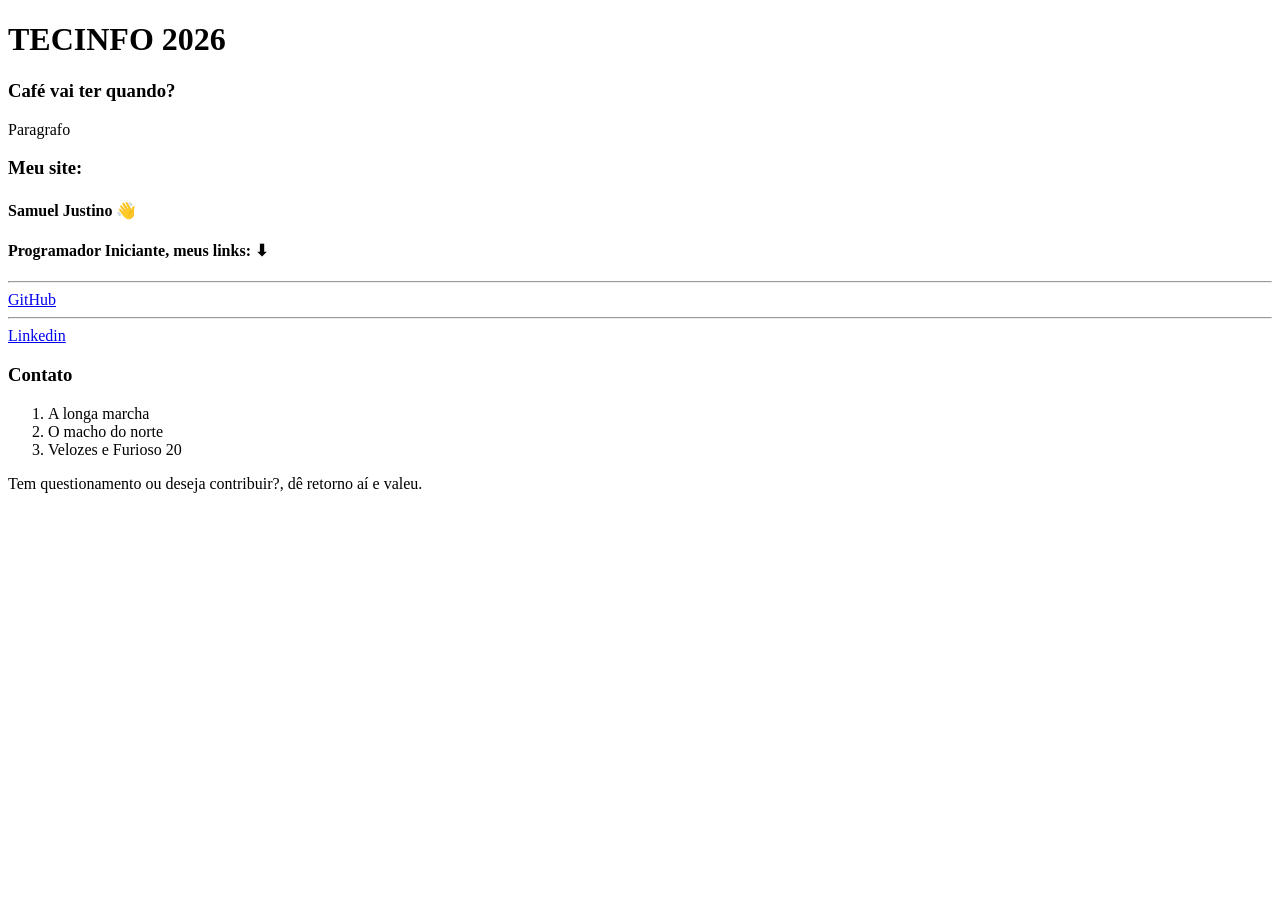
<file: index.html>
<!DOCTYPE html>
<html lang="pt-br">
<head>
    <meta charset="UTF-8">
    <meta http-equiv="X-UA-Compatible" content="IE=edge">
    <meta name="viewport" content="width=device-width, initial-scale=1.0">
    <title>Primeira atividade</title>
</head>
<body>
    <h1>TECINFO 2026</h1>
    <h3>Café vai ter quando?</h3>
    <p>Paragrafo</p>

    <h3>Meu site:</h3>
    <h4>Samuel Justino 👋</h4>
    <h4>Programador Iniciante, meus links: ⬇</h4>
    <hr>
    <a href="https://github.com/SamuelJHit">GitHub</a>
    <hr> 
    <a href="https://i.pinimg.com/736x/ff/e9/fa/ffe9fa4b3d088eb5bf1374f190a015df.jpg">Linkedin</a>

    <div>
        <h3>Contato</h3>
        <ol>
            <li>A longa marcha</li>
            <li>O macho do norte</li>
            <li>Velozes e Furioso 20</li>
        </ol>
        <p>Tem questionamento ou deseja contribuir?, dê retorno aí e valeu.</p>
    </div>
    

</body>
</html>
</file>
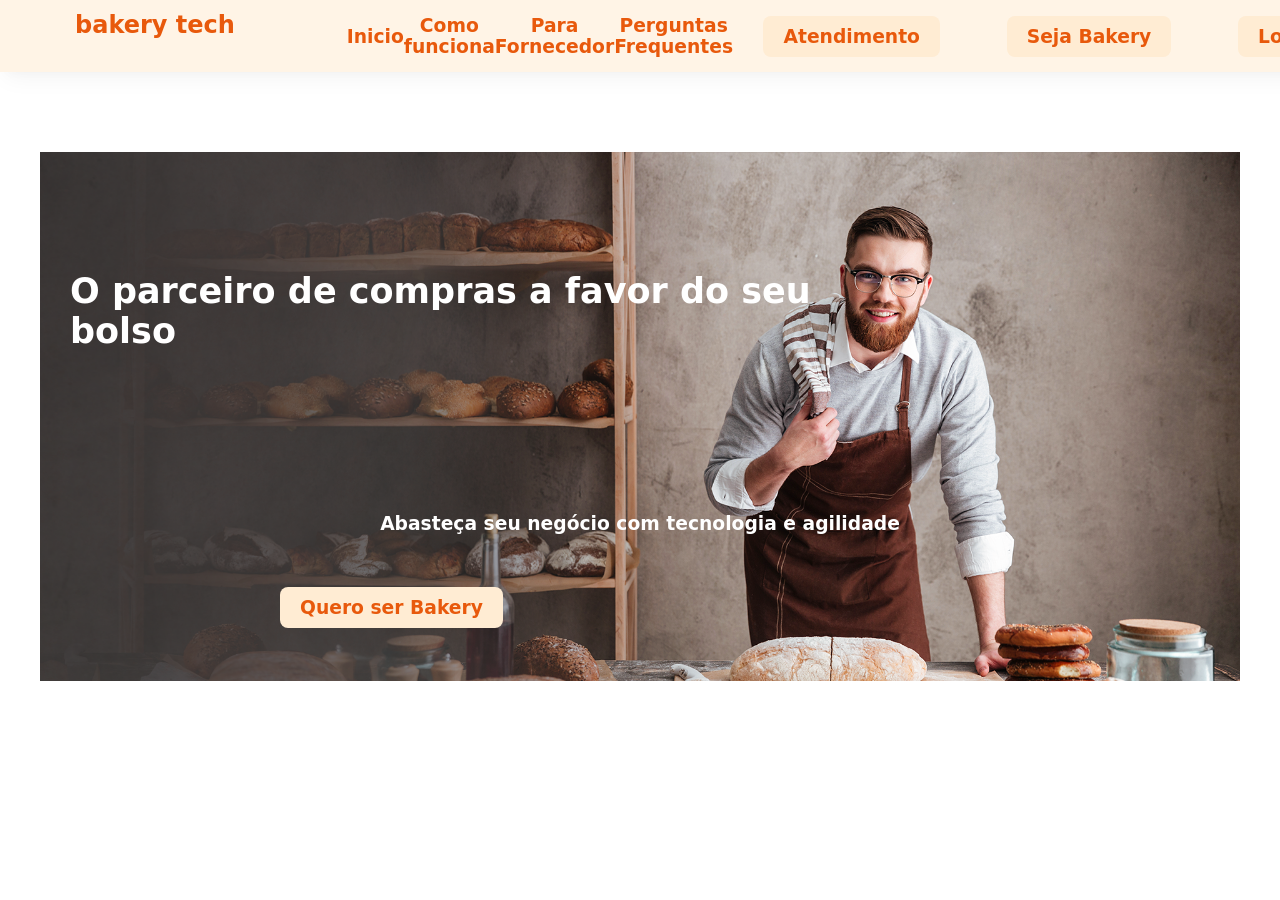
<file: DoctorCare/index.html>
<!DOCTYPE html>
<html lang="">
<head>
    <meta charset="UTF-8">
    <meta name="viewport" content="width=device-width, initial-scale=1.0">
    <title>Bakery tecg</title>
    <link rel="stylesheet" href="index.css">
</head>
<body>

    <div>
        <header class="container-head">

            <div class="posicaoC">
                <h2 class="iconecor">bakery tech</h2>

            </div>

            <div class="menu-itens">
                <h3>Inicio</h3>
                <h3>Como funciona</h3>
                <h3>Para Fornecedor</h3>
                <h3>Perguntas Frequentes</h3>
            </div>
                        
            <h3 class="button-Agenda">Atendimento</h3>
            <h3 class="button-Agenda">Seja Bakery</h3>
            <h3 class="button-Agenda">Login</h3>
                
            
        </header>
    </div>
    
    <main class="main-content">

        <div class="layout-center">
            
            
            <div class="posicaoIM">
                <img src="Capa Home 7 1.png" alt="">
                <h3 class="texto-por-cima">O parceiro de compras a favor do seu bolso</h3>
                <h3 class="texto-por-cimaII">Abasteça seu negócio com tecnologia e agilidade</h3>
                <h3 class="button-bakery">Quero ser Bakery</h3>
            </div>
            
        </div>
    </main>
</body>
</html>
</file>
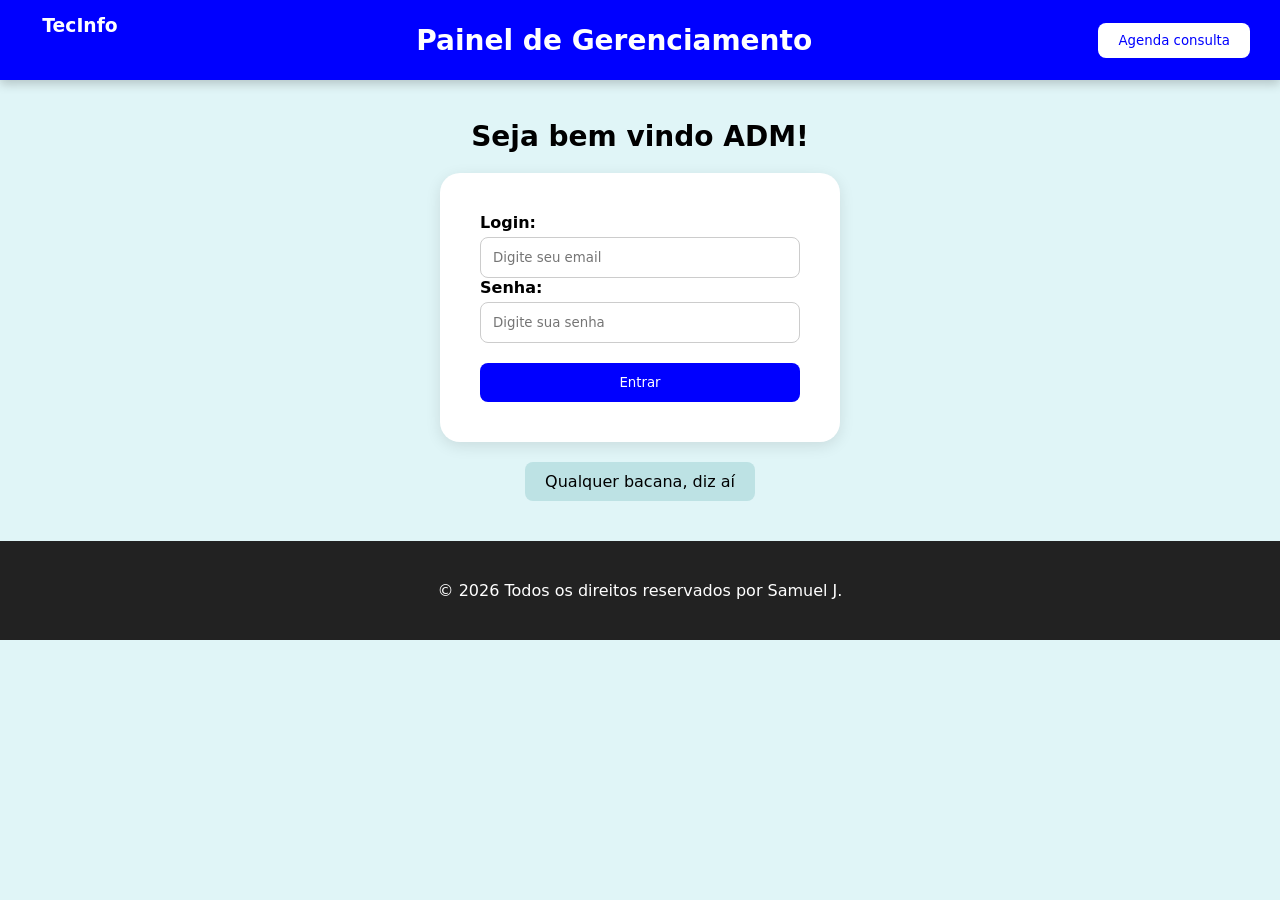
<file: PainelSistemaGeren/index.html>
<!DOCTYPE html>
<html lang="pt-br">
<head>
    <meta charset="UTF-8">
    <meta http-equiv="X-UA-Compatible" content="IE=edge">
    <meta name="viewport" content="width=device-width, initial-scale=1.0">
    <title>document</title>
    <link rel="stylesheet" href="index.css">
    <link rel="javasheet" href="index.js">

</head>
<body class="body">

    <div>
        <header class="container-head">
            <div class="box">
                <h3>TecInfo</h3>
            </div>

            <h2 class="titulo">Painel de Gerenciamento</h2>

            <button class="btn-agenda">Agenda consulta</button>
            
        </header>
        
    </div>
        
    <main class="main-content">
        <script src="index.js"></script>

            <h3 class="welcome-text">Seja bem vindo ADM!</h3>

        <section class="boxLogin">
            <div class="input-group">

                <label>Login:</label>

                <input type="text" id="login" placeholder="Digite seu email">
    
                <label>Senha:</label>
    
                <input type="password" id="senha" placeholder="Digite sua senha">
            
            </div>

            <button class="buttonI" onclick="entrar()"> Entrar</button>
        </section>
        <p class="footer-text">Qualquer bacana, diz aí</p>
    </main>
    
    <footer>
            <div class="container-rodape">
                
                <div class="copyright">
                    <p>&copy; 2026 Todos os direitos reservados por Samuel J.</p>
                </div>
            </div>
    </footer>

    
</body>
</html>
</file>
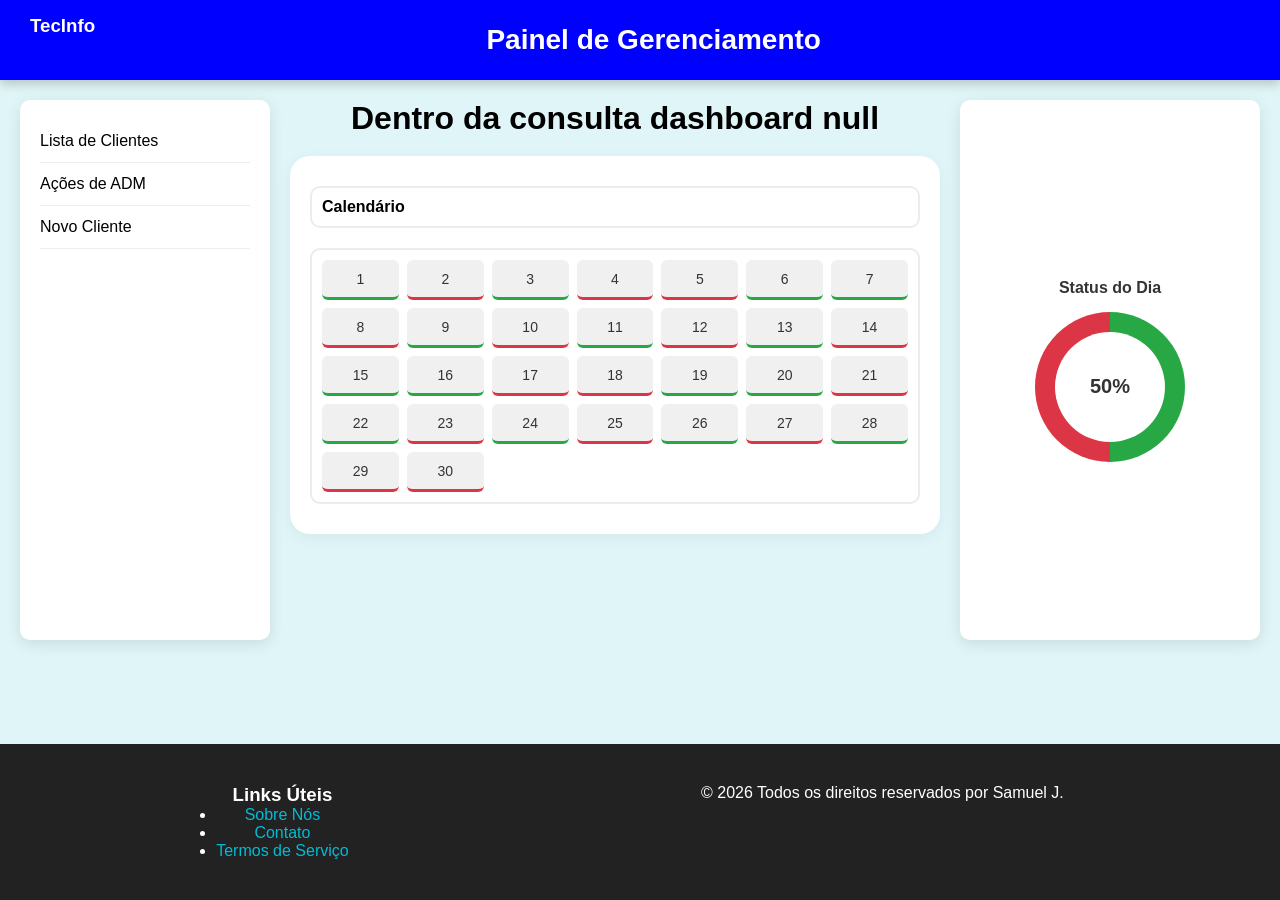
<file: PainelSistemaGeren/dashboard.html>
<!DOCTYPE html>
<html lang="pt-br">
<head>
    <meta charset="UTF-8">
    <meta name="viewport" content="width=device-width, initial-scale=1.0">
    <title>Dashboard</title>
    <link rel="stylesheet" href="dashboard.css">
</head>
<body class="bodyDB">
    
    <div>
        <header class="container-headDB">
            <div class="boxDB">
                <h3>TecInfo</h3>
            </div>
            <h2 class="tituloDB">Painel de Gerenciamento</h2>
        </header>
    </div>

    <div class="container-centerDB">
        
        <aside class="sidebearDB">
            <nav>
                <a href="#">Lista de Clientes</a>
                <a href="#">Ações de ADM</a>
                <a href="#">Novo Cliente</a>
            </nav>
        </aside>

        <main class="main-contentDB">
            <h1 id="mensagem"></h1>

            <div class="blocoDB">
                <p class="cardDB">Calendário</p>
                <div class="calendario-grid">
                    <!-- Dias iniciais com marcações exemplo -->
                    <div class="dia" data-status="completo">1</div>
                    <div class="dia" data-status="incompleto">2</div>
                    <div class="dia" data-status="completo">3</div>
                    <div class="dia" data-status="incompleto">4</div>
                    <div class="dia" data-status="incompleto">5</div>
                    <div class="dia" data-status="completo">6</div>
                    <div class="dia" data-status="completo">7</div>
                    <div class="dia" data-status="incompleto">8</div>
                    <div class="dia" data-status="completo">9</div>
                    <div class="dia" data-status="incompleto">10</div>
                    <div class="dia" data-status="completo">11</div>
                    <div class="dia" data-status="incompleto">12</div>
                    <div class="dia" data-status="completo">13</div>
                    <div class="dia" data-status="incompleto">14</div>
                    <div class="dia" data-status="completo">15</div>
                    <div class="dia" data-status="completo">16</div>
                    <div class="dia" data-status="incompleto">17</div>
                    <div class="dia" data-status="incompleto">18</div>
                    <div class="dia" data-status="completo">19</div>
                    <div class="dia" data-status="completo">20</div>
                    <div class="dia" data-status="incompleto">21</div>
                    <div class="dia" data-status="completo">22</div>
                    <div class="dia" data-status="incompleto">23</div>
                    <div class="dia" data-status="completo">24</div>
                    <div class="dia" data-status="incompleto">25</div>
                    <div class="dia" data-status="completo">26</div>
                    <div class="dia" data-status="incompleto">27</div>
                    <div class="dia" data-status="completo">28</div>
                    <div class="dia" data-status="incompleto">29</div>
                    <div class="dia" data-status="incompleto">30</div>
                </div>
            </div>
        </main>

        <div class="sidebearDB-Right">
            <div class="container-grafico">
                <p class="titulo-grafico">Status do Dia</p>
                <div id="graficoDashboard" class="grafico-circular">
                    <div class="centro-grafico" id="centroGrafico">
                        <!-- Gerado via JavaScript -->
                    </div>
                </div>
            </div>
        </div> 
    </div>

    <footer>
        <div class="container-rodape">
            <div class="bloco-links">
                <h3>Links Úteis</h3>
                <ul>
                    <li><a href="#">Sobre Nós</a></li>
                    <li><a href="#">Contato</a></li>
                    <li><a href="#">Termos de Serviço</a></li>
                </ul>
            </div>
            <div class="copyright">
                <p>&copy; 2026 Todos os direitos reservados por Samuel J.</p>
            </div>
        </div>
    </footer>

    <script>
        // Carrega o login do localStorage
        let login = localStorage.getItem("login");
        document.getElementById("mensagem").innerText = `Dentro da consulta dashboard ${login}`;

        function atualizarGrafico() {
            const dias = document.querySelectorAll('.dia');
            const totalDias = dias.length;
            let diasCompletos = 0;

            // Altera visualmente os dias de acordo com o status
            dias.forEach(dia => {
                if (dia.getAttribute('data-status') === 'completo') {
                    diasCompletos++;
                    dia.style.borderBottom = "3px solid #28a745"; // Linha verde embaixo do dia concluído
                } else {
                    dia.style.borderBottom = "3px solid #dc3545"; // Linha vermelha embaixo do incompleto
                }
            });

            // Cálculo exato de proporção
            const porcentagem = Math.round((diasCompletos / totalDias) * 100);
            const grafico = document.getElementById('graficoDashboard');
            const centro = document.getElementById('centroGrafico');

            if (porcentagem === 100) {
                grafico.style.background = '#28a745';
                centro.innerText = "100%";
            } else if (porcentagem === 0) {
                // Se for 0% ou nenhuma marcação: Totalmente Vermelho e Sem Descrição de porcentagem
                grafico.style.background = '#dc3545';
                centro.innerText = "";
            } else {
                // Gráfico em formato "pizza" que cresce de acordo com o número de marcações
                grafico.style.background = `conic-gradient(#28a745 0% ${porcentagem}%, #dc3545 ${porcentagem}% 100%)`;
                centro.innerText = `${porcentagem}%`;
            }
        }

        // Adiciona evento de clique em TODOS os dias para alternar o status
        document.querySelectorAll('.dia').forEach(dia => {
            dia.addEventListener('click', () => {
                // Remove seleção visual dos outros e adiciona neste
                document.querySelectorAll('.dia').forEach(d => d.classList.remove('selecionado'));
                dia.classList.add('selecionado');

                // Alterna o status
                const statusAtual = dia.getAttribute('data-status');
                dia.setAttribute('data-status', statusAtual === 'completo' ? 'incompleto' : 'completo');
                
                // Recalcula o gráfico instantaneamente
                atualizarGrafico();
            });
        });

        // Executa ao carregar a página
        window.onload = atualizarGrafico;
    </script>
</body>
</html>
</file>
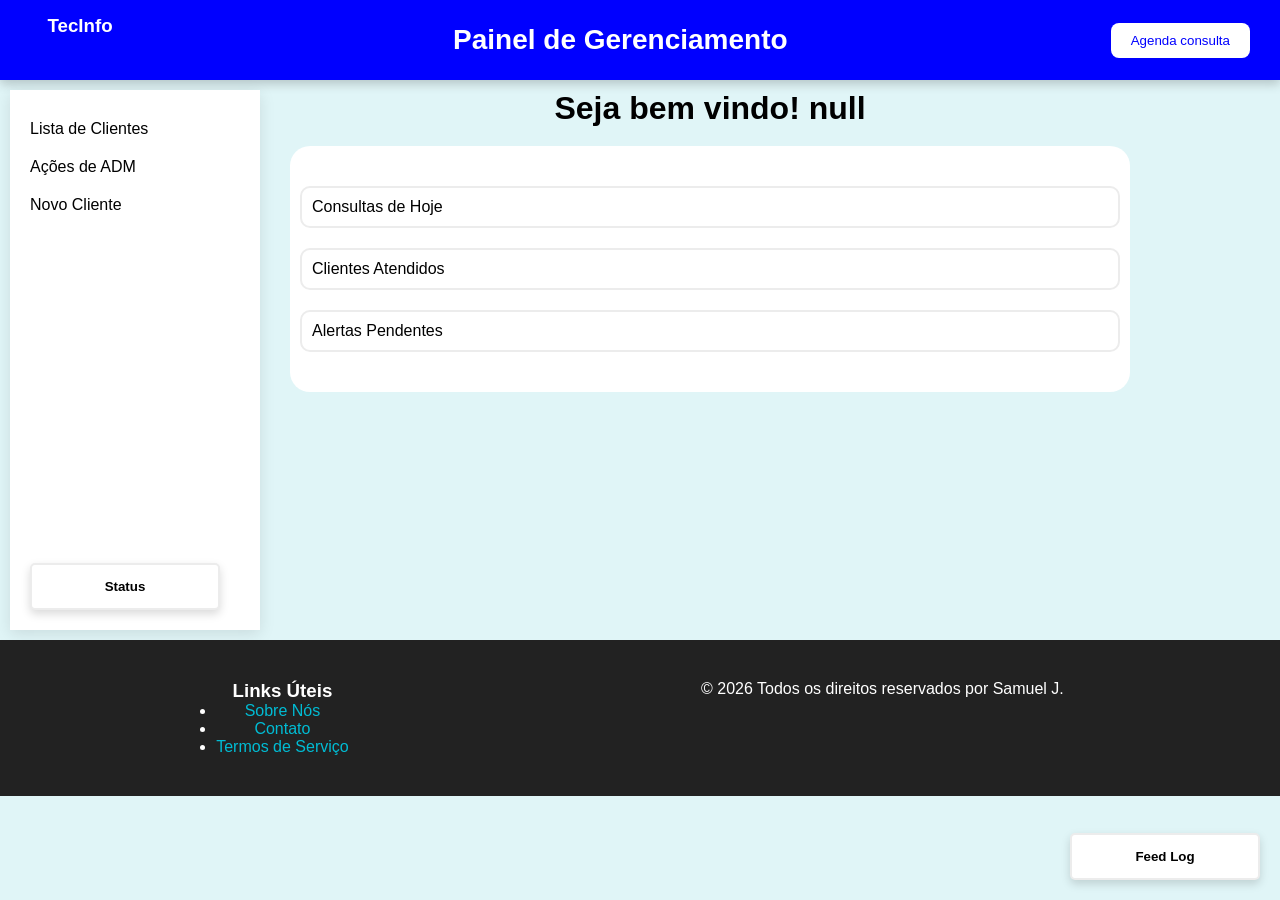
<file: PainelSistemaGeren/pagina.html>
<!DOCTYPE html>
<html lang="pt-br">
<head>
    <meta charset="UTF-8">
    <meta name="viewport" content="width=device-width, initial-scale=1.0">
    <link rel="stylesheet" href="pagina.css">
    <script src="index.js"></script>
    <title>Document</title>
</head>
<body class="body">

    <div>
        <header class="container-headP">
            <div class="boxP">
                <h3>TecInfo</h3>
            </div>

            <h2 class="tituloP">Painel de Gerenciamento</h2>

            <button class="btn-agendaP" onclick="dashboard()">Agenda consulta</button>
        </header>
    </div>

    
    <div class="container-center">
            <aside class="sidebear">
            <nav>
                <a href="#">Lista de Clientes</a>
                <a href="#">Ações de ADM</a>
                <a href="#">Novo Cliente</a>
            </nav>
                <div class="status-wrapper">

                    <button id="btnStatus" class="status-button">
                        Status
                    </button>

                    <div id="statusDropdown" class="status-panel">
                        <h4>Status do Sistema</h4>

                        <button class="status-item analise">Em Análise</button>
                        <button class="status-item manutencao">Em Manutenção</button>
                        <button class="status-item pronto">Pronto para Retirada</button>
                    </div>
                </div>
                
            
            </aside>

                <div class="feed-wrapper">

                    <button id="btnFeed" class="feed-button">
                        Feed Log
                    </button>

                    <div id="feedDropdown" class="feed-panel">

                        <h4>Ações recentes do sistema</h4>

                        <button class="feed-item">
                            10:15 - Novo cliente cadastrado: Carlos Silva.
                        </button>

                        <button class="feed-item">
                            09:30 - Consulta de Maria Souza foi remarcada.
                        </button>
                    </div>

                </div>

    <main class="main-contentP">
        

            <h1 id="mensagem"></h1>

        <div class="bloco">
            <p class="card">Consultas de Hoje</p>
            <p class="card">Clientes Atendidos</p>
            <p class="card">Alertas Pendentes</p>
        </div>
        

        <script>
            let login = localStorage.getItem("login");

            document.getElementById("mensagem").innerText = `Seja bem vindo! ${login}`;
        </script>


    </main>
    </div>
    
    <footer>
            <div class="container-rodape">
                <div class="bloco-links">
                    <h3>Links Úteis</h3>
                    <ul>
                        <li><a href="#">Sobre Nós</a></li>
                        <li><a href="#">Contato</a></li>
                        <li><a href="#">Termos de Serviço</a></li>
                    </ul>
                </div>
                
                <div class="copyright">
                    <p>&copy; 2026 Todos os direitos reservados por Samuel J.</p>
                </div>
            </div>
    </footer>

</body>
</html>
</file>
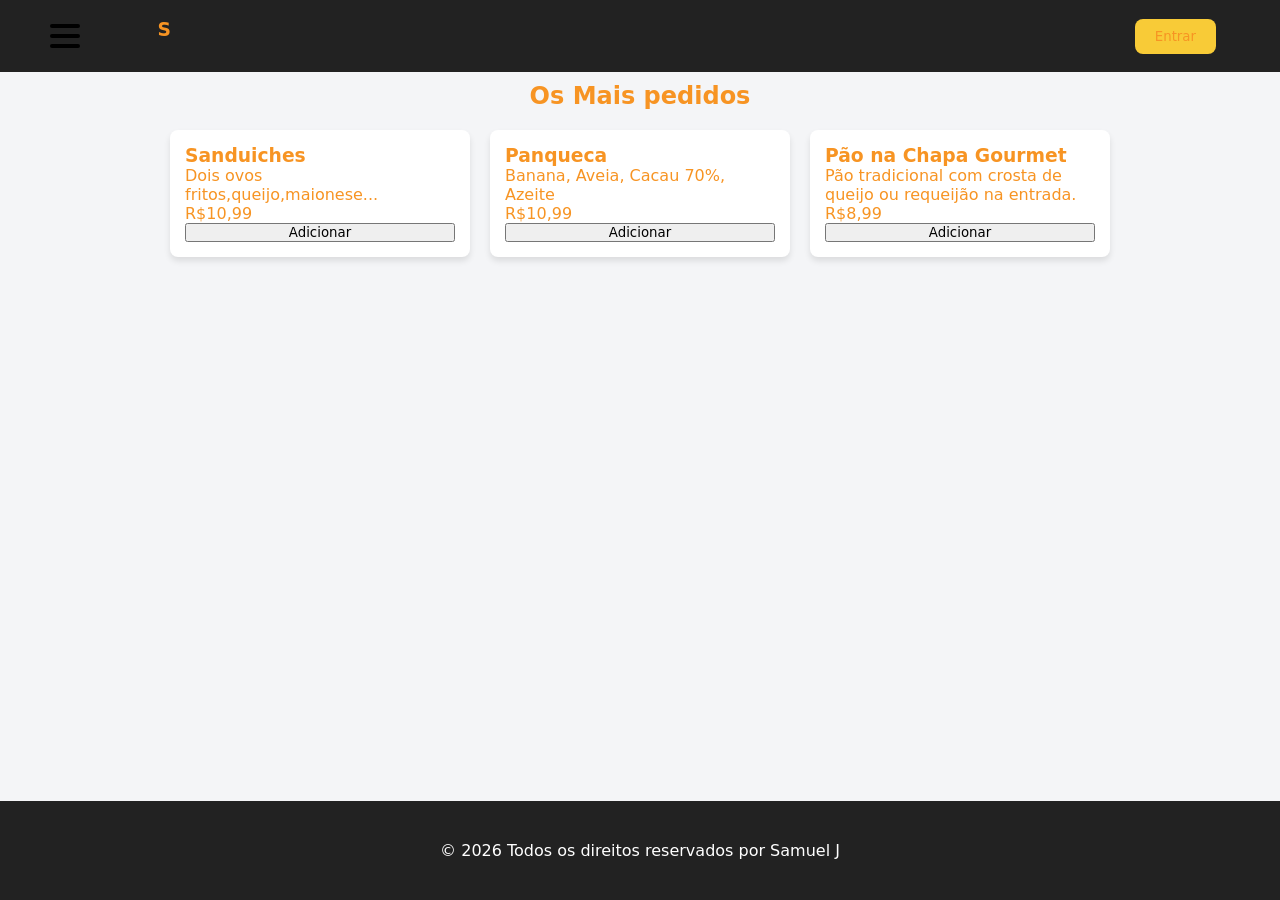
<file: Receitas/pagina.html>
<!DOCTYPE html>
<html lang="pt-BR">
<head>
    <meta charset="UTF-8">
    <meta name="viewport" content="width=device-width, initial-scale=1.0">
    <title>Receitas</title>
    <link rel="stylesheet" href="pagina.css">
</head>
<body>
    <header class="container-head">
        <div class="box">
            <h3>S</h3>
        </div>

        <div class="position-h">
            <button class="menu-h">
                <span class="linha"></span>
                <span class="linha"></span>
                <span class="linha"></span>
            </button>
        </div>

        <button class="button-entrar">Entrar</button>
    </header>

    <section class="posicao-cardapio">
            <h2 class="texto-c">Os Mais pedidos</h2>

            <div class="grid-produtos">
                <!-- Card 1 -->
                <article class="card-comida">
                    <h3> Sanduiches</h3>
                    <p>Dois ovos fritos,queijo,maionese...</p>
                    <span class="preco">R$10,99</span>
                    <button>Adicionar</button>
                </article>

                <!-- Card 2 -->
                <article class="card-comida">
                    <h3>Panqueca</h3>
                    <p>Banana, Aveia, Cacau 70%, Azeite</p>
                    <span class="preco">R$10,99</span>
                    <button>Adicionar</button>
                </article>

                <!-- Card 3 -->
                <article class="card-comida">
                    <h3>Pão na Chapa Gourmet</h3>
                    <p>Pão tradicional com crosta de queijo ou requeijão na entrada.</p>
                    <span class="preco">R$8,99</span>
                    <button>Adicionar</button>
                </article>
            </div>
        </section>

    <footer>
        <div class="container-footer">
            <div class="copyright">
                <p>&copy; 2026 Todos os direitos reservados por Samuel J</p>
            </div>
        </div>
    </footer>

</body>
</html>
</file>
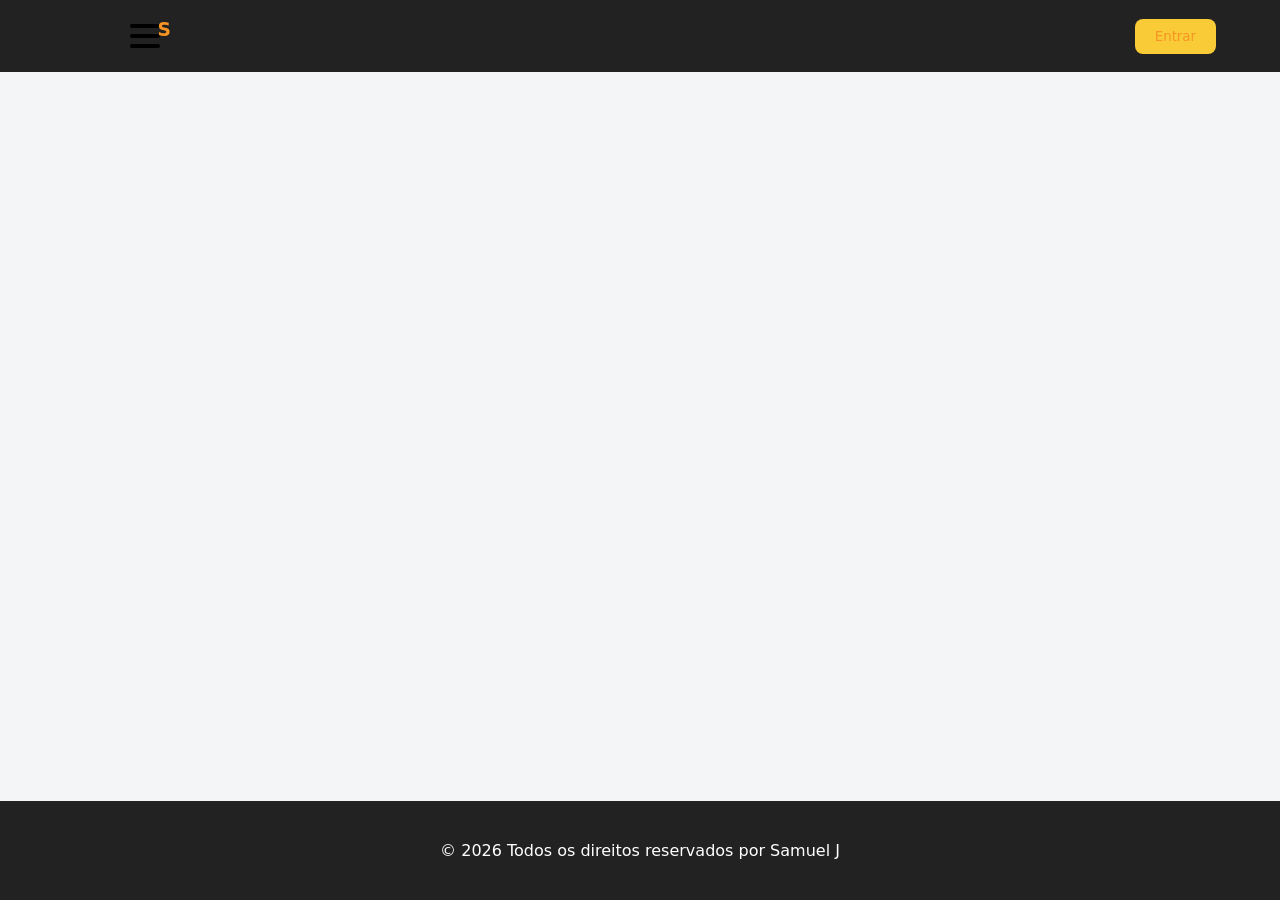
<file: Receitas/cardapio/cardapio.html>
<!DOCTYPE html>
<html lang="pt-BR">
<head>
    <meta charset="UTF-8">
    <meta name="viewport" content="width=device-width, initial-scale=1.0">
    <title>Receitas/Cardapio</title>
    <link rel="stylesheet" href="cardapio.css">
</head>
<body>
    <header class="container-head">
        <div class="box">
            <h3>S</h3>
        </div>

        <div class="posicao-h">
            <button class="menu-h">
                <span class="linha"></span>
                <span class="linha"></span>
                <span class="linha"></span>
            </button>
        </div>

        <button class="button-entrar">Entrar</button>
    </header>

    <footer>
        <div class="container-footer">
            <div class="copyright">
                <p>&copy; 2026 Todos os direitos reservados por Samuel J</p>
            </div>
        </div>
    </footer>

</body>
</html>
</file>
<file: DoctorCare/index.css>
/*reset*/
* {
    margin: 0;
    padding: 0;
    box-sizing: border-box;
    font-family: system-ui, 'Segoe UI', Roboto, Helvetica, sans-serif;
}

/* Cabeçalho */

.icone {
    position: fixed;
    top: 0;
    left: 0;
    width: 100%;
    background-color: #E8590C
};

.container{
    display: flex;
    max-width: 1100px;
    margin: 0 auto;
    padding: 0 24px;

}

.menu-itens {
    color: #E8590C;
    display: flex;
    align-items: center;
    justify-content: space-between;
    width: 350px;
    height: 47px;
}

.container-head {
    text-align: center;
    background-color: #FFF4E6;
    display: flex;
    align-items: center;
    justify-content: space-between;
    width: 1366px;
    height: 72px;
    padding: 15px 30px;
    box-shadow: 0 10px 25px -5px rgba( 0, 0, 0, 0.05), 0 8px 10px -6px rgba( 0, 0, 0, 0.02);
}

.posicaoC{
    position: relative;
    width: 250px;
    height: 50px;
    text-align: center;
}

.cabecalhobaseII {
    display: flex;
    align-items: center;
    flex-wrap: wrap;
    justify-content: space-between;
    line-height: 21px;
    gap: 1rem; 
    margin: 0;
    padding: 0;
}

.welcome-textII{
    z-index: 10;
    width: 773px;
    left: 200px;
    top: 341px;
    font-size: 25px;
}

.iconecor {
    color: #E8590C
}

/* Body */

.body {
    min-width: 10vh;
    background-color: #FFF4E6;
}

.button-Agenda {
    color: #E8590C;
    background-color: #ffecd3;

    border: none;
    border-radius: 8px;
    
    padding: 10px 20px;
    cursor: pointer;
    transition: 0.3s;
}

.button-bakery {
    z-index: 5;
    color: #E8590C;
    background-color: #ffecd3;

    border: none;
    border-radius: 8px;

    position: absolute;
    bottom: 10%;
    left: 20%;
    
    padding: 10px 20px;
    cursor: pointer;
    transition: 0.3s;
}

/* main */
.posicaoIM{
    position: relative;
    display: inline-block;
}

.posicaoIM img{
    display: block;
    width: 100%;
    height: auto;
}

.texto-por-cima {
    color: white;
    font-size: 35px;
    position: absolute;
    top: 30%;
    left: 35%;
    transform: translate(-50%, -50%)
}

.texto-por-cimaII {
    color: white;
    position: absolute;
    top: 70%;
    left: 50%;
    transform: translate(-50%, -50%)
}

.layout-center{
    z-index: 1;
    display: flex;
    flex-direction: column;
    justify-content: center;
    align-items: center;
    padding: 40px 20px;
}

.main-content {
    display: flex;
    flex-direction: column;
    justify-content: center;
    align-items: center;
    padding: 40px 20px;
}

.welcome-text {
    margin-bottom: 20px;
    font-size: 35px;
    font-family: sans-serif ;
}
</file>
<file: PainelSistemaGeren/index.css>
/* reset */

* {
    margin: 0;
    padding: 0;
    box-sizing: border-box;
    font-family: system-ui, 'Segoe UI, Roboto, Helvetica Neve', sans-serif;
}
/* body */

.body {
    font-family: Arial, sans-serif;
    min-width: 10vh;
    background-color: rgb(224, 245, 247);
}

footer {
    background-color: #222; 
    color: #fff; 
    padding: 40px 0; 
    text-align: center; 
    margin-top: auto;
}

.container-rodape {
    display: flex; /* Alinha os blocos lado a lado */
    justify-content: space-around;
    flex-wrap: wrap; /* Quebra a linha em telas menores */
    max-width: 1200px;
    margin: 0 auto;
    bottom: 10px;
}

footer a {
    color: #00bcd4; /* Cor dos links */
    text-decoration: none;
}

footer a:hover {
    text-decoration: underline;

}


.box {
    position: relative;
    width: 100px;
    height: 50px;
    background: blue;
    color: white;
    text-align: center;

}
/* cabeçalho */

.container-head {
    background-color: blue;
    display: flex;
    justify-content: space-between;
    align-items: center;
    padding: 15px 30px;
    color: white;
    box-shadow: 0 4px 10px rgba(0, 0, 0, 0.2);
}

.topo{
    position: relative;
    text-align: center;
    color: white;
    position: absolute;
    top: 0;
    left: 7.3%;
    width: 1265.9px;
    height: 50px;
    background: blue;
    box-shadow: 0 10px 25px -5px rgba( 0, 0, 0, 0.05), 0 8px 10px -6px rgba( 0, 0, 0, 0.02);

    /*z-index: 1000;
     transition: all 0.2s ease; */

}
.logo h3{
    font-size: 24px;
}

.titulo {
    font-size: 28px;
}

.btn-agenda {
    background-color: white;
    color: blue;

    border: none;
    border-radius: 8px;

    padding: 10px 20px;
    cursor: pointer;
    transition: 0.3s;
}

.buttonI {
    background-color: blue;
    color: white;

    border: none;
    border-radius: 8px;
    padding: 12px;

    cursor: pointer;
    transition: 0.3s;
    
}

.btn-agenda:hover {
    background-color: #dbe9ff;
}

.buttonI:hover {
    background-color: rgb(5, 5, 161);
}

/*main */

.main-content {
    display: flex;
    flex-direction: column;
    justify-content: center;
    align-items: center;
    padding: 40px 20px;

}

.welcome-text {
    margin-bottom: 20px;
    font-size: 28px;
}

.footer-text{
    margin-top: 20px;
    background-color: rgb(189, 226, 228);
    padding: 10px 20px;
    border-radius: 8px;
}


/* box login */
.boxLogin {
    background: white;
    
    width: 100%;
    max-width: 400px;
    padding: 40px;
    border-radius: 20px;
    box-shadow: 0 4px 15px rgba(0,0,0,0.1);

    display: flex;
    flex-direction: column;
    gap: 20px;

}

/* input group */

.input-group{
    display: flex;
    flex-direction: column;
}

.input-group label{
    margin-bottom: 5px;
    font-weight: bold;
}

.input-group input{
    padding: 12px;
    border: 1px solid #ccc;
    border-radius: 8px;
    outline: none;
}
</file>
<file: PainelSistemaGeren/dashboard.css>
/* reset */
* {
    margin: 0;
    padding: 0;
    box-sizing: border-box;
}

/* body */
.bodyDB {
    font-family: Arial, sans-serif;
    min-height: 100vh; /* Corrigido de min-width para min-height */
    background-color: rgb(224, 245, 247);
    display: flex;
    flex-direction: column;
}

footer {
    background-color: #222; 
    color: #fff; 
    padding: 40px 0; 
    text-align: center; 
    margin-top: auto;
}

.container-rodape {
    display: flex;
    justify-content: space-around;
    flex-wrap: wrap;
    max-width: 1200px;
    margin: 0 auto;
}

footer a {
    color: #00bcd4;
    text-decoration: none;
}

footer a:hover {
    text-decoration: underline;
}

/* cabeçalho */

.container-headDB {
    background-color: blue;
    display: flex;
    justify-content: space-between;
    align-items: center;
    padding: 15px 30px;
    color: white;
    box-shadow: 0 4px 10px rgba(0, 0, 0, 0.2);
}

.boxDB {
    width: 100px;
    height: 50px;
    background: blue;
    color: white;
}

.tituloDB {
    font-size: 28px;
    position: absolute;
    left: 38%;
}

/* sidebars */
.sidebearDB {
    background: white;
    width: 250px;
    height: 540px;
    padding: 20px;
    box-shadow: 0 4px 15px rgba(0,0,0,0.1);
    border-radius: 10px;
    display: flex;
    flex-direction: column; /* Corrigido para empilhar verticalmente */
}

.sidebearDB nav a {
    display: block;
    padding: 12px 0;
    color: black;
    text-decoration: none;   
    border-bottom: 1px solid #eee;
}

.sidebearDB nav a:hover {
    color: #007bff;
}

.sidebearDB-Right {
    background: white;
    width: 300px;
    height: 540px;
    padding: 20px;
    box-shadow: 0 4px 15px rgba(0,0,0,0.1);
    border-radius: 10px;
    display: flex;
    flex-direction: column; /* Corrigido para centralizar o gráfico */
    align-items: center;
    justify-content: center;
}

/* grafico */
.titulo-grafico {
    font-family: sans-serif;
    font-weight: bold;
    color: #333;
    text-align: center;
    margin-bottom: 15px;
}

.calendario-grid {
    padding: 10px;
    border: 2px solid rgb(236, 236, 236);
    border-radius: 10px;
    display: grid;
    grid-template-columns: repeat(7, 1fr);
    gap: 8px;
}

.dia {
    font-family: sans-serif;
    display: flex;
    align-items: center;
    justify-content: center;
    height: 40px;
    background-color: #f0f0f0;
    color: #333;
    border-radius: 6px;
    font-size: 14px;
    cursor: pointer;
    transition: background 0.2s;
}

.dia:hover {
    background-color: #007bff;
    color: white;
}

.dia.selecionado {
    background-color: #007bff !important;
    color: white !important;
}

.container-grafico {
    display: flex;
    flex-direction: column;
    align-items: center;
}

/* o grafico circular dinâmico */
.grafico-circular {
    width: 150px;
    height: 150px;
    border-radius: 50%;
    display: flex;
    align-items: center;
    justify-content: center;
    transition: background 0.4s ease;
}

.centro-grafico {
    width: 110px;
    height: 110px;
    background-color: white;
    border-radius: 50%;
    display: flex;
    align-items: center;
    justify-content: center;
    font-family: sans-serif;
    font-weight: bold;
    font-size: 20px;
    color: #333;
}

/* main layout */
.container-centerDB {
    display: flex;
    align-items: flex-start;
    justify-content: space-between;
    gap: 20px;
    flex: 1;
    padding: 20px;
}

.blocoDB {
    background: white;
    width: 100%;
    max-width: 700px;
    padding: 30px 20px;
    border-radius: 20px;
    display: flex;
    flex-direction: column;
    gap: 20px;
    box-shadow: 0 4px 15px rgba(0,0,0,0.05);
}

.cardDB {
    background: white;
    width: 100%;
    padding: 10px;
    border: 2px solid rgb(236, 236, 236);
    border-radius: 10px;
    font-family: sans-serif;
    font-weight: bold;
}

.main-contentDB {
    display: flex;
    flex-direction: column;
    align-items: center;
    gap: 19px;
    flex: 1;
}
</file>
<file: PainelSistemaGeren/pagina.css>
/* reset */

* {
    margin: 0;
    padding: 0;
    box-sizing: border-box;
}
/* body */

.body {
    font-family: Arial, sans-serif;
    min-width: 10vh;
    background-color: rgb(224, 245, 247) ;
    display: flex;
    flex-direction: column;
}

footer {
    background-color: #222; 
    color: #fff; 
    padding: 40px 0; 
    text-align: center; 
    margin-top: auto;
}

.container-rodape {
    display: flex; /* Alinha os blocos lado a lado */
    justify-content: space-around;
    flex-wrap: wrap; /* Quebra a linha em telas menores */
    max-width: 1200px;
    margin: 0 auto;
    bottom: 10px;
}

footer a {
    color: #00bcd4; /* Cor dos links */
    text-decoration: none;
}

footer a:hover {
    text-decoration: underline;

}


/* cabeçalho */

.container-headP {
    background-color: blue;
    display: flex;
    justify-content: space-between;
    align-items: center;
    padding: 15px 30px;
    color: white;
    box-shadow: 0 4px 10px rgba(0, 0, 0, 0.2);
}

.container-headDB {
    background-color: blue;
    display: flex;
    position: relative;
    align-items: center;
    padding: 15px 30px;
    color: white;
    box-shadow: 0 4px 10px rgba(0, 0, 0, 0.2);
}



.boxP {
    position: relative;
    width: 100px;
    height: 50px;
    background: blue;
    color: white;
    text-align: center;
}

.logoP h3{
    font-size: 24px;
}

.tituloP {
    font-size: 28px;
}

.tituloDB {
    font-size: 28px;
    position: absolute;
    left: 38%;
}

.btn-agendaP {
    background-color: white;
    color: blue;

    border: none;
    border-radius: 8px;

    padding: 10px 20px;

    cursor: pointer;
    transition: 0.3s;
}

.btn-agendaP:hover {
    background-color: #dbe9ff;
}

/* sidebear */

.sidebear {
    background: white;
    width: 250px;
    height: 540px;
    max-height: 550px;
    padding: 20px;
    box-shadow: 0 4px 15px rgba(0,0,0,0.1);

    display: flex;
    flex-direction: column;
    justify-content: space-between;
    gap: 20px;
}

.sidebear nav a{
    display: block;
    padding: 10px 0;
    color: black;
    text-decoration: none;       
}

.status-wrapper {
    position: relative;

    width: 100%;

    margin-top: auto;
}

.status-button {
    width: 190px;
    padding: 14px;
    
    border: 2px solid;
    border-radius: 5px;
    border-color: rgb(236, 236, 236);
    
    background-color: white;
    cursor: pointer;
    font-weight: bold;
    box-shadow: 0 4px 10px rgba(0,0,0,0.15);
    transition: 0.2s;
}
.status.button:hover{
    transform: translateY(-2px);
}

.status-panel{
    position: absolute;
    bottom: 60px;
    left: -5px;

    width: 100%;
    background-color: white;
    border-radius: 5px;
    padding: 15px;

    box-shadow: 0 8px 25px rgba(0,0,0,0.2);
    display: none;
    flex-direction: column;
    gap: 10px;
    z-index: 10;
}

.status-panel.ativo {
    display: flex;
}

.status-panel h4 {
    margin-bottom: 5px;
}

.status-item {
    border: none;
    padding: 12px;
    border-radius: 8px;
    text-align: left;
    cursor: pointer;
    font-weight: bold;
    transition: 0.2s;
}

.status-item:hover{
    transform: scale(1.02);
}

.analise { background-color: #ffeeba; color: #856404;}
.manutencao {background-color: #b8daff; color:#004085}
.pronto { background-color: #c3e6cb; color: #155724;}

.status {
    position: fixed;
    bottom: 20px;
    width: 190px;
    max-width: 300px;
    padding: 10px 20px;
    border: 2px solid;
    border-radius: 5px;
    border-color: rgb(236, 236, 236);
    cursor: pointer;

    display: flex;
    gap: 20px;
}

/* main */

.container-center{
    display: flex;
    align-items: flex-start;
    gap: 30px;
    padding: 10px;
}



.bloco{
    background: white;
    
    width: 100%;
    max-width: 900px;
    padding: 40px 10px;
    border-radius: 20px;

    display: flex;
    flex-direction: column;
    gap: 20px;
}

.card {
    background: white;
    
    width: 1000px;
    max-width: 820px;
    padding: 10px;
    
    border: 2px solid;
    border-radius: 10px;
    border-color: rgb(236, 236, 236);

    display: flex;
    gap: 20px;
}

/* Feed Painel */

.feed-wrapper{
    position: absolute;

    bottom: 20px;
    right: 20px;

    z-index: 1000;
}

/* BOTÃO */

.feed-button{
    width: 190px;

    padding: 14px;

    border: 2px solid;
    border-radius: 5px;
    border-color: rgb(236, 236, 236);

    background-color: white;

    cursor: pointer;

    font-weight: bold;

    box-shadow: 0 4px 10px rgba(0,0,0,0.15);

    transition: 0.2s;
}

.feed-button:hover{
    transform: translateY(-2px);
}

/* PAINEL */

.feed-panel{
    position: absolute;

    bottom: 60px;
    right: 0;

    width: 240px;

    background-color: white;

    border-radius: 5px;

    padding: 15px;

    box-shadow: 0 8px 25px rgba(0,0,0,0.2);

    display: none;

    flex-direction: column;

    gap: 10px;
}

/* ABRIR PAINEL */

.feed-panel.ativo{
    display: flex;
}

/* TÍTULO */

.feed-panel h4{
    margin-bottom: 5px;
}

/* BOTÕES INTERNOS */

.feed-item{
    border: none;

    padding: 12px;

    border-radius: 8px;

    text-align: left;

    cursor: pointer;

    font-weight: bold;

    transition: 0.2s;
}

.feed-item:hover{
    transform: scale(1.02);
}

.welcome-text {
    margin-bottom: 20px;
    font-size: 28px;
}

.main-contentP {
    display: flex;
    flex-direction: column;
    align-items: center;
    gap: 19px;
}
</file>
<file: Receitas/pagina.css>
/* reset */

*{
    margin: 0;
    padding: 0;
    box-sizing: border-box;
    font-family: system-ui, 'Segoe UI, Roboto, Helvetica Neve', sans-serif;
}

/* header */

.container-head {
    text-align: center;
    display: flex;
    align-items: center;

    background: #222;

    width: 100%;
    max-width: 1366px;
    height: 72px;
    padding: 15px 30px;
}

.box {
    position: relative;
    width: 100px;
    height: 50px;

    left: 6.9%;
    bottom: -20%;
    color: #f79423;
    text-align: center;
}

.position-h {
    z-index: 5;
    background: none;

    border: none;
    border-radius: 8px;

    position: absolute;

    padding: 10px 20px;
    cursor: pointer;
    transition: 0.3s;
}

.menu-h {
    background: none;
    border: none;
    cursor: pointer;
    padding: 0;

    width: 30px;
    height: 24px;
    display: flex;

    flex-direction: column;
    justify-content: space-between;
}

.linha {
    display: block;
    width: 100%;
    height: 4px;
    background-color: black;
    border-radius: 4px;
}

/* body */

body {
    font-family: Arial, sans-serif;
    min-width: 10vh;
    background-color: rgb(244, 245, 247);
    display: flex;
    flex-direction: column;
    min-height: 100vh;
}

.button-cardapio {
    z-index: 5;
    position: absolute;
    cursor: pointer;
    color: #E8590C;
    left: 13%;
    top: 16%;
    transition: 0.3s;
}

.button-entrar {
    z-index: 5;
    color: #f79423;
    background: rgb(248, 203, 55);

    border: none;
    border-radius: 8px;

    position: absolute;
    right: 5%;

    padding: 10px 20px;
    cursor: pointer;
    transition: 0.3s;
}

/* main */

.posicao-cardapio{
    color: #f79423;
    background: none;

    padding: 10px 150px;

    border: none;
    border-radius: 5%;
    position: relative;
    
}

.texto-c {
    text-align: center;
}

.grid-produtos {
    display: grid;
    grid-template-columns: repeat(auto-fit, minmax(250px, 1fr));
    gap: 20px;
    padding: 20px;
}

.card-comida{
    background-color: #fff;
    border-radius: 8px;
    box-shadow: 0 4px 6px rgba(0, 0, 0, 0.1);
    padding: 15px;
    display: flex;
    flex-direction: column;
    justify-content: space-between;
}

.main-section {
    display: flex;
    flex-direction: column;
    justify-content: center;
    align-items: center;
    padding: 40px 20px;
}

/* footer */

footer {
    background-color: #222;
    color: #fff;
    padding: 40px 0;
    text-align: center;
    margin-top: auto;
}

.container-footer {
    display: flex;
    justify-content: space-around;
    flex-wrap: wrap;
    max-width: 1200px;
    margin: 0 auto;
    bottom: 10px;
}

footer a {
    color: #f79423;
    text-decoration: none;
}

footer a:hover {
    text-decoration: underline;
}
</file>
<file: Receitas/cardapio/cardapio.css>
/* reset */

*{
    margin: 0;
    padding: 0;
    box-sizing: border-box;
    font-family: system-ui, 'Segoe UI, Roboto, Helvetica Neve', sans-serif;
}

/* header */

.container-head {
    text-align: center;
    display: flex;
    align-items: center;

    background: #222;

    width: 100%;
    max-width: 1366px;
    height: 72px;
    padding: 15px 30px;
}

.box {
    position: relative;
    width: 100px;
    height: 50px;

    left: 6.9%;
    bottom: -20%;
    color: #f79423;
    text-align: center;
}

.position-h {
    z-index: 5;
    background: none;

    border: none;
    border-radius: 8px;

    position: absolute;

    padding: 10px 20px;
    cursor: pointer;
    transition: 0.3s;
}

.menu-h {
    background: none;
    border: none;
    cursor: pointer;
    padding: 0;

    width: 30px;
    height: 24px;
    display: flex;

    flex-direction: column;
    justify-content: space-between;
}

.linha {
    display: block;
    width: 100%;
    height: 4px;
    background-color: black;
    border-radius: 4px;
}

/* body */

body {
    font-family: Arial, sans-serif;
    min-width: 10vh;
    background-color: rgb(244, 245, 247);
    display: flex;
    flex-direction: column;
    min-height: 100vh;
}

.button-cardapio {
    z-index: 5;
    position: absolute;
    cursor: pointer;
    color: #E8590C;
    left: 13%;
    top: 16%;
    transition: 0.3s;
}

.button-entrar {
    z-index: 5;
    color: #f79423;
    background: rgb(248, 203, 55);

    border: none;
    border-radius: 8px;

    position: absolute;
    right: 5%;

    padding: 10px 20px;
    cursor: pointer;
    transition: 0.3s;
}

/* main */


/* footer */

footer {
    background-color: #222;
    color: #fff;
    padding: 40px 0;
    text-align: center;
    margin-top: auto;
}

.container-footer {
    display: flex;
    justify-content: space-around;
    flex-wrap: wrap;
    max-width: 1200px;
    margin: 0 auto;
    bottom: 10px;
}

footer a {
    color: #f79423;
    text-decoration: none;
}

footer a:hover {
    text-decoration: underline;
}
</file>
